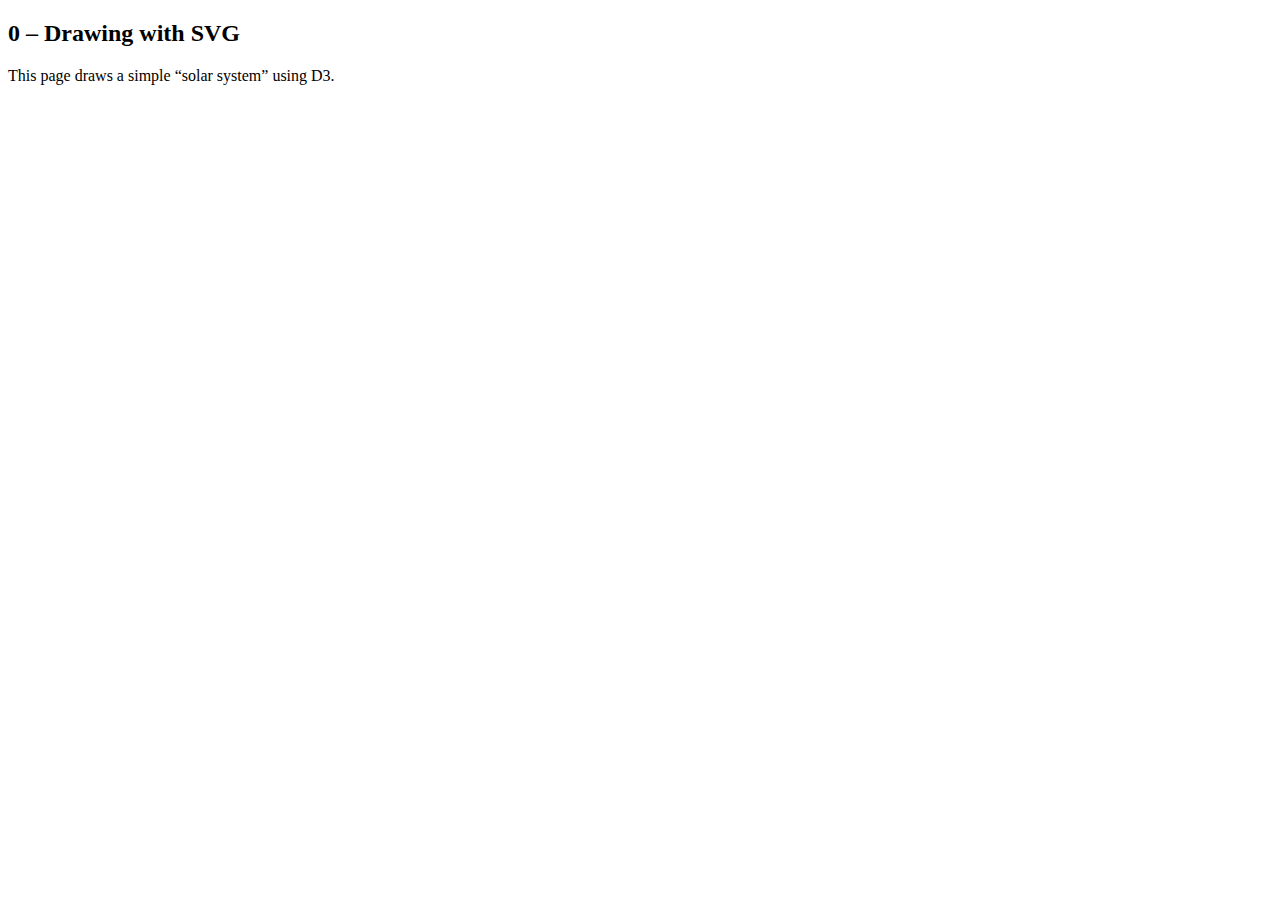
<file: d3/0-drawing/index.html>
<!DOCTYPE html>
<html lang="en">

<head>
  <meta charset="UTF-8" />
  <title>D3 0 – Drawing</title>
</head>

<body>
  <h2>0 – Drawing with SVG</h2>
  <p>This page draws a simple “solar system” using D3.</p>
  <div id="vis"></div>

  <script src="https://d3js.org/d3.v7.min.js"></script>
  <script src="main.js"></script>
</body>

</html>
</file>
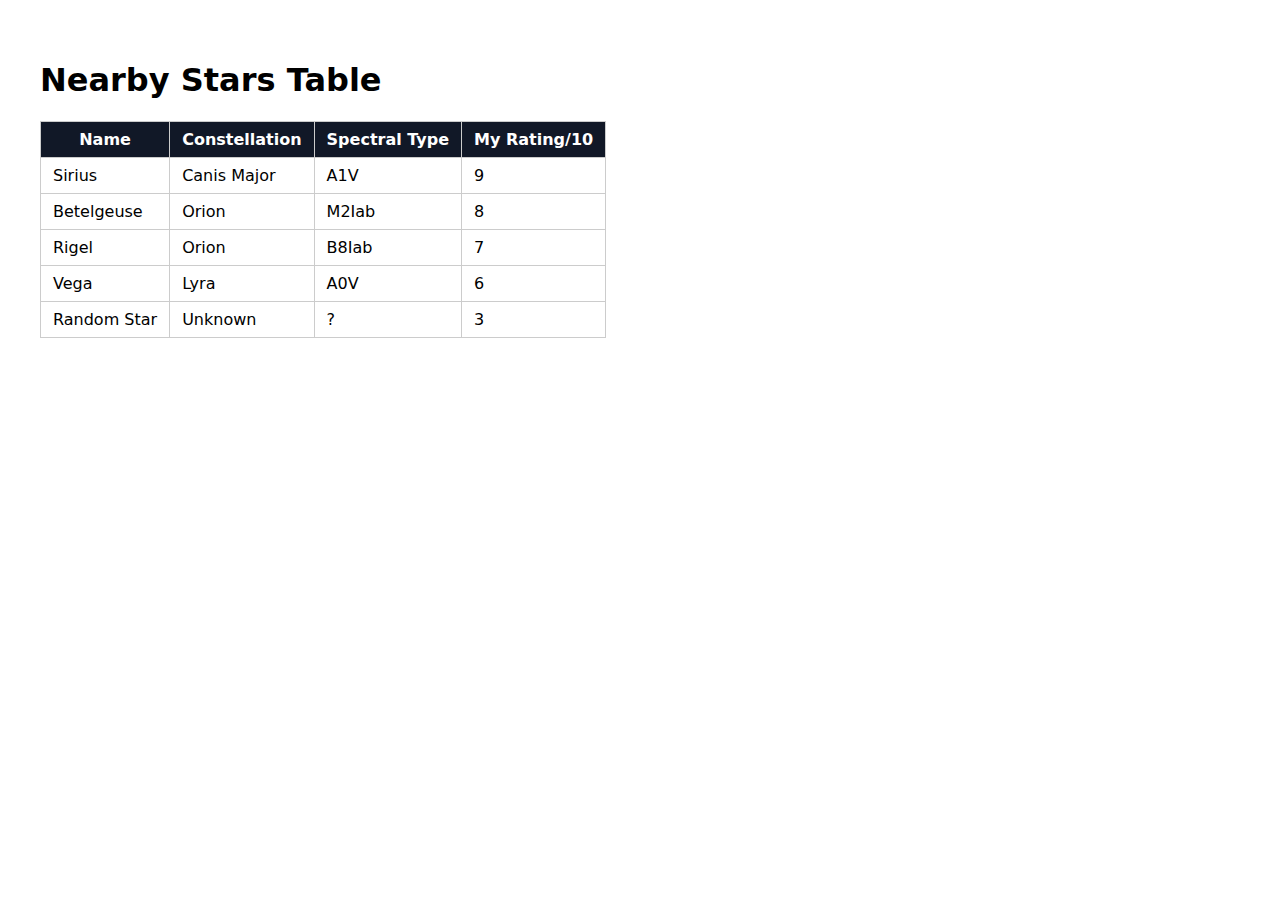
<file: d3/1-selections/index.html>
<!DOCTYPE html>
<html lang="en">

<head>
  <meta charset="UTF-8" />
  <title>D3 1 – Selections</title>
  <link rel="stylesheet" href="style.css" />
</head>

<body>
  <h1>Nearby Stars Table</h1>

  <table class="stars">
    <thead>
      <tr>
        <th>Name</th>
        <th>Constellation</th>
        <th>Spectral Type</th>
        <th>My Rating/10</th>
      </tr>
    </thead>
    <tbody>
      <tr>
        <td class="name">Sirius</td>
        <td class="constellation">Canis Major</td>
        <td class="spectral">A1V</td>
        <td class="rate">9</td>
      </tr>
      <tr>
        <td class="name">Betelgeuse</td>
        <td class="constellation">Orion</td>
        <td class="spectral">M2Iab</td>
        <td class="rate">8</td>
      </tr>
      <tr>
        <td class="name">Rigel</td>
        <td class="constellation">Orion</td>
        <td class="spectral">B8Iab</td>
        <td class="rate">7</td>
      </tr>
      <tr>
        <td class="name">Vega</td>
        <td class="constellation">Lyra</td>
        <td class="spectral">A0V</td>
        <td class="rate">6</td>
      </tr>
      <tr>
        <td class="name">Random Star</td>
        <td class="constellation">Unknown</td>
        <td class="spectral">?</td>
        <td class="rate">3</td>
      </tr>
    </tbody>
  </table>

  <script src="https://d3js.org/d3.v7.min.js"></script>
  <script src="main.js"></script>
</body>

</html>
</file>
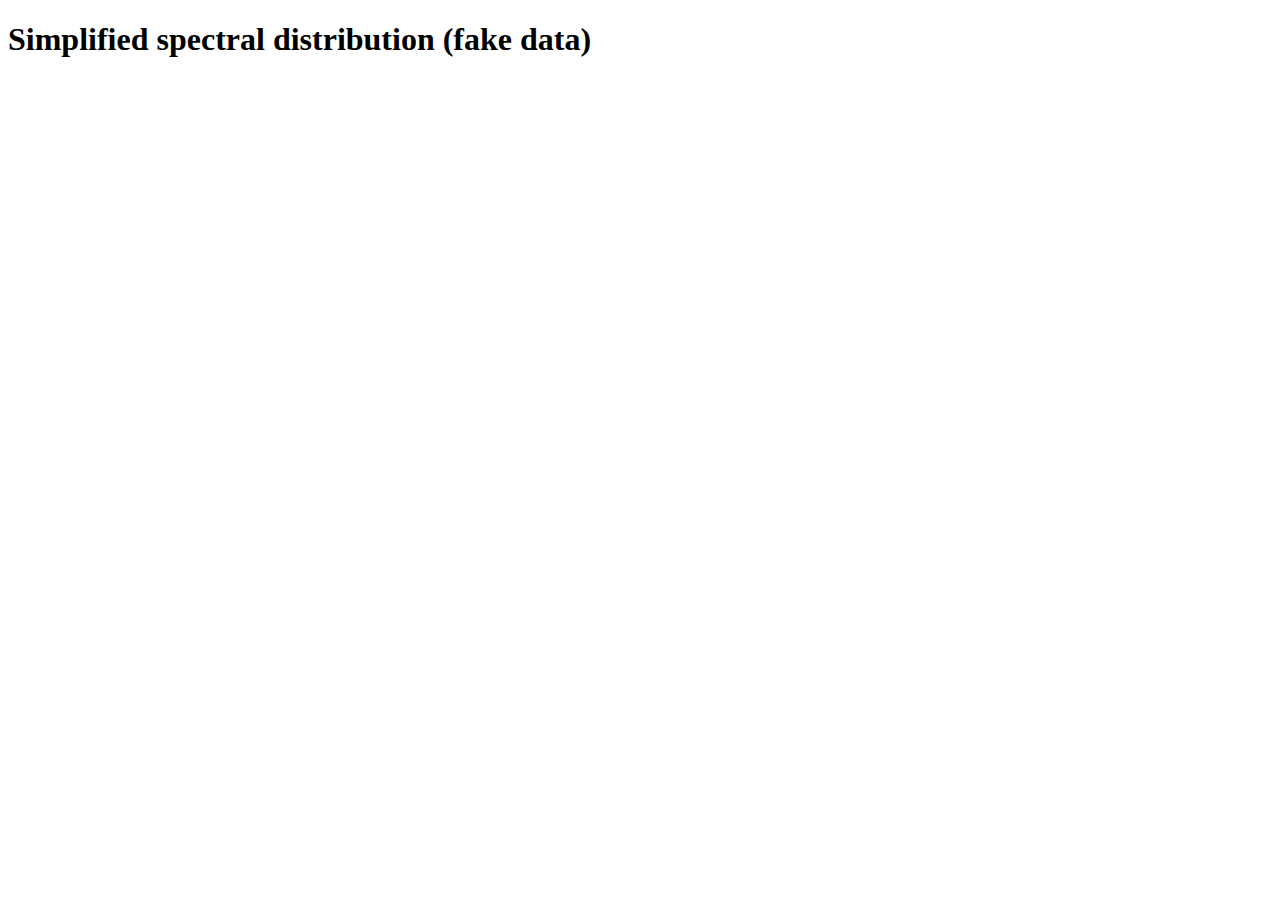
<file: d3/2-barchart/index.html>
<!DOCTYPE html>
<html lang="en">

<head>
  <meta charset="UTF-8" />
  <title>D3 2 – Barchart</title>
</head>
<body>
  <h1>Simplified spectral distribution (fake data)</h1>
  <div id="vis"></div>

  <script src="https://d3js.org/d3.v7.min.js"></script>
  <script src="main.js"></script>
</body>

</html>
</file>
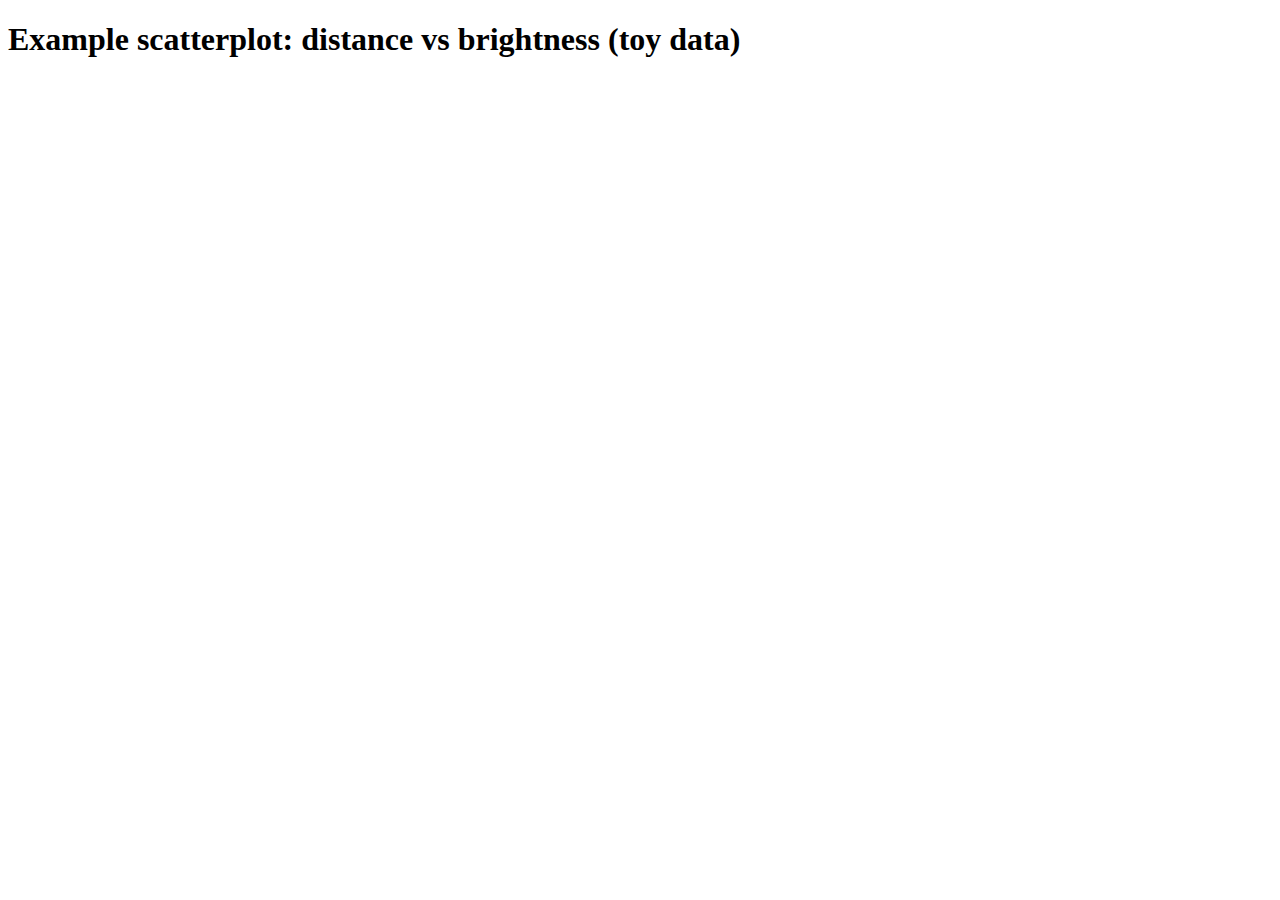
<file: d3/3-scatterplot/index.html>
<!DOCTYPE html>
<html lang="en">

<head>
  <meta charset="UTF-8" />
  <title>D3 3 – Scatterplot</title>
</head>

<body>
  <h1>Example scatterplot: distance vs brightness (toy data)</h1>
  <div id="vis"></div>

  <script src="https://d3js.org/d3.v7.min.js"></script>
  <script src="main.js"></script>
</body>

</html>
</file>
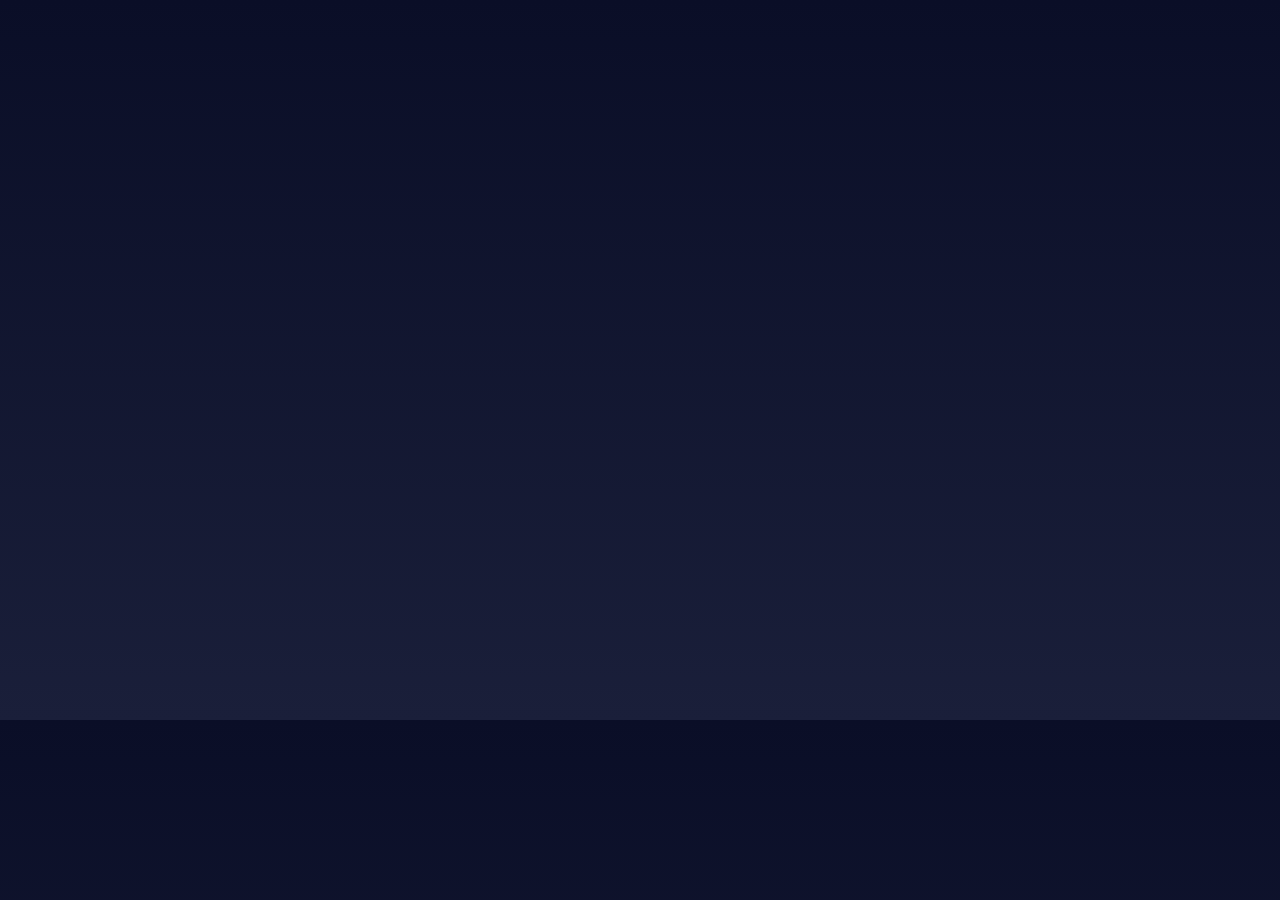
<file: d3/4-density/index.html>
<!DOCTYPE html>
<html lang="en">

<head>
  <meta charset="UTF-8">
  <title>D3 – Temperature & Brightness Distributions</title>
  <style>
    body {
      margin: 0;
      padding: 0;
      background: linear-gradient(to bottom, #0a0e27 0%, #1a1f3a 100%);
      font-family: 'Segoe UI', sans-serif;
      color: #e2e8f0;
    }
    #vis {
      display: flex;
      justify-content: center;
      align-items: center;
      min-height: 700px;
      padding: 10px;
    }
  </style>
</head>

<body>
  <div id="vis"></div>

  <script src="https://d3js.org/d3.v7.min.js"></script>
  <script src="main.js"></script>
</body>

</html>
</file>
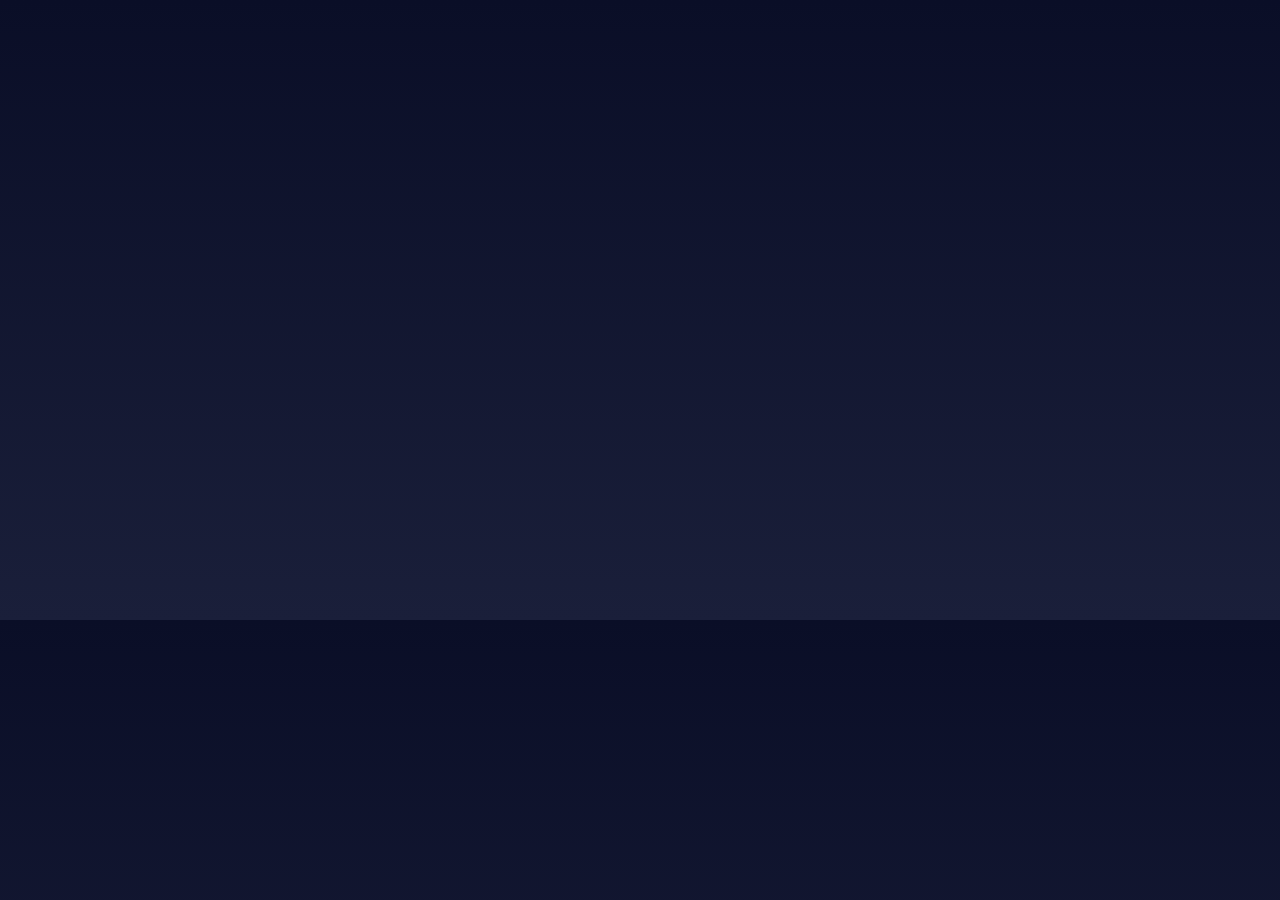
<file: d3/4-hr/index.html>
<!DOCTYPE html>
<html lang="en">

<head>
  <meta charset="UTF-8">
  <title>D3 – Hertzsprung-Russell Diagram</title>
  <style>
    body {
      margin: 0;
      padding: 0;
      background: linear-gradient(to bottom, #0a0e27 0%, #1a1f3a 100%);
      font-family: 'Segoe UI', sans-serif;
      color: #e2e8f0;
    }
    #vis {
      display: flex;
      justify-content: center;
      align-items: center;
      min-height: 600px;
      padding: 10px;
    }
  </style>
</head>

<body>
  <div id="vis"></div>

  <script src="https://d3js.org/d3.v7.min.js"></script>
  <script src="main.js"></script>
</body>

</html>
</file>
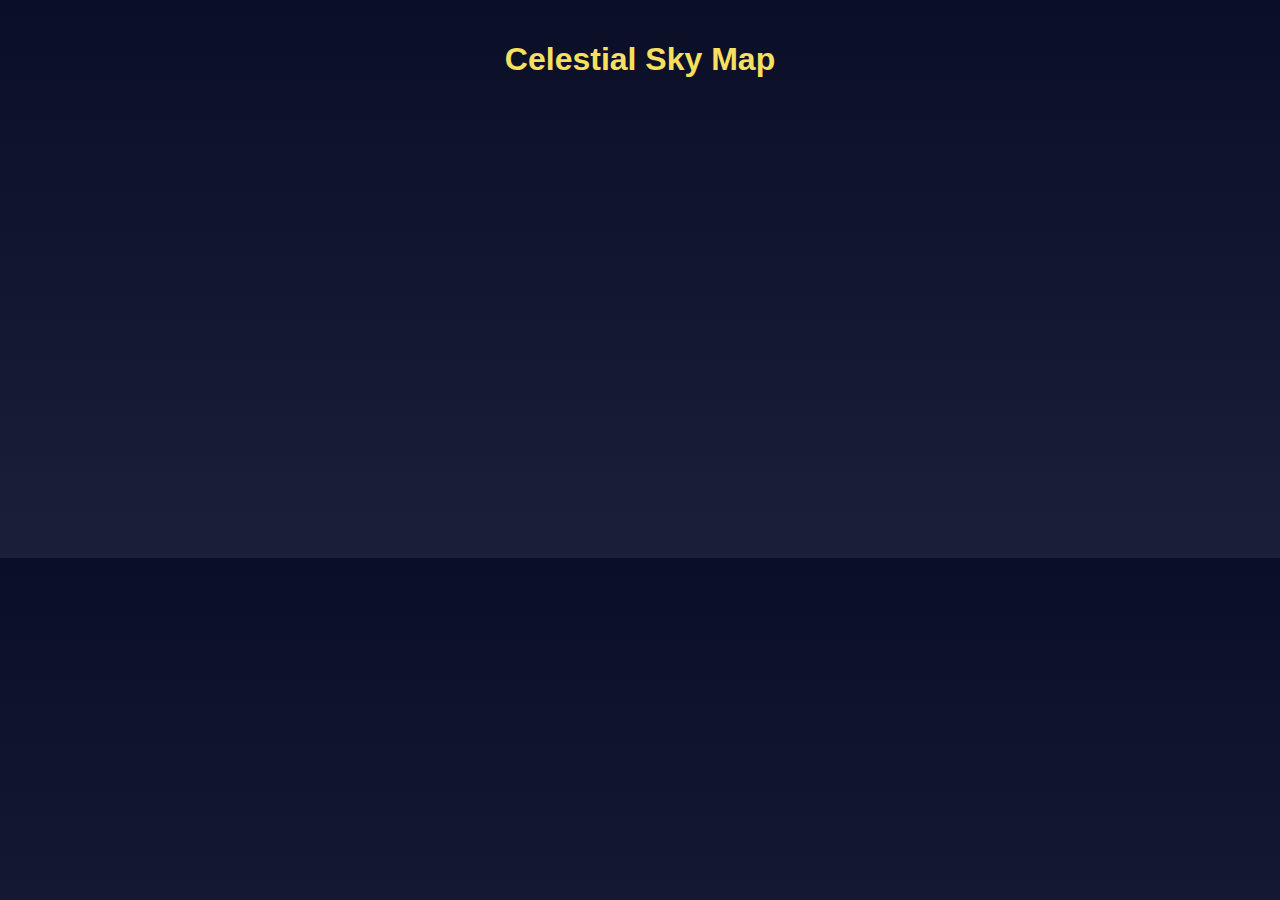
<file: d3/5-skymap/index.html>
<!DOCTYPE html>
<html lang="en">

<head>
  <meta charset="UTF-8" />
  <title>D3 – Sky Map</title>
  <style>
    body {
      margin: 0;
      padding: 20px;
      background: linear-gradient(to bottom, #0a0e27 0%, #1a1f3a 100%);
      font-family: 'Segoe UI', sans-serif;
      color: #e2e8f0;
    }
    h1 {
      text-align: center;
      color: #f6e05e;
      margin-bottom: 10px;
    }
    #vis {
      display: flex;
      justify-content: center;
      align-items: center;
      min-height: 450px;
    }
  </style>
</head>

<body>
  <h1>Celestial Sky Map</h1>
  <div id="vis"></div>

  <script src="https://d3js.org/d3.v7.min.js"></script>
  <script src="main.js"></script>
</body>

</html>
</file>
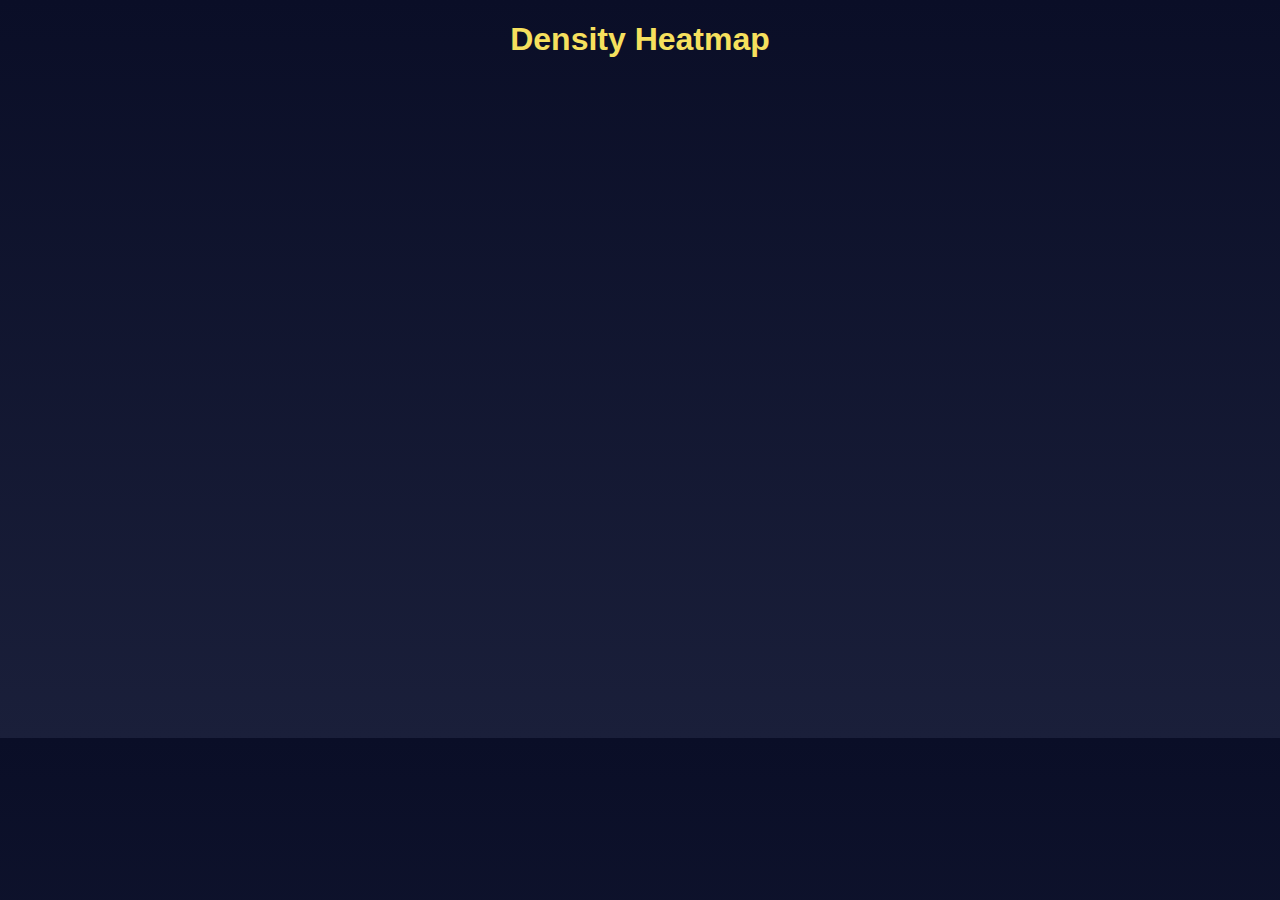
<file: d3/6-distance/index.html>
<!DOCTYPE html>
<html lang="en">

<head>
  <meta charset="UTF-8" />
  <title>D3 – Density Heatmap</title>
  <style>
    body {
      margin: 0;
      padding: 0;
      background: linear-gradient(to bottom, #0a0e27 0%, #1a1f3a 100%);
      font-family: 'Segoe UI', sans-serif;
      color: #e2e8f0;
    }
    h1 {
      text-align: center;
      color: #f6e05e;
      margin-bottom: 10px;
    }
    #vis {
      display: flex;
      justify-content: center;
      align-items: center;
      min-height: 650px;
      padding: 10px;
    }
  </style>
</head>

<body>
  <h1>Density Heatmap</h1>
  <div id="vis"></div>

  <script src="https://d3js.org/d3.v7.min.js"></script>
  <script src="main.js"></script>
</body>

</html>
</file>
<file: d3/1-selections/style.css>
body {
  font-family: system-ui, sans-serif;
  padding: 2rem;
}

table {
  border-collapse: collapse;
  margin-top: 1rem;
}

th,
td {
  border: 1px solid #ccc;
  padding: 0.5rem 0.75rem;
}

thead {
  background: #111827;
  color: white;
}

.highlight {
  background: #fef3c7;
}
</file>
